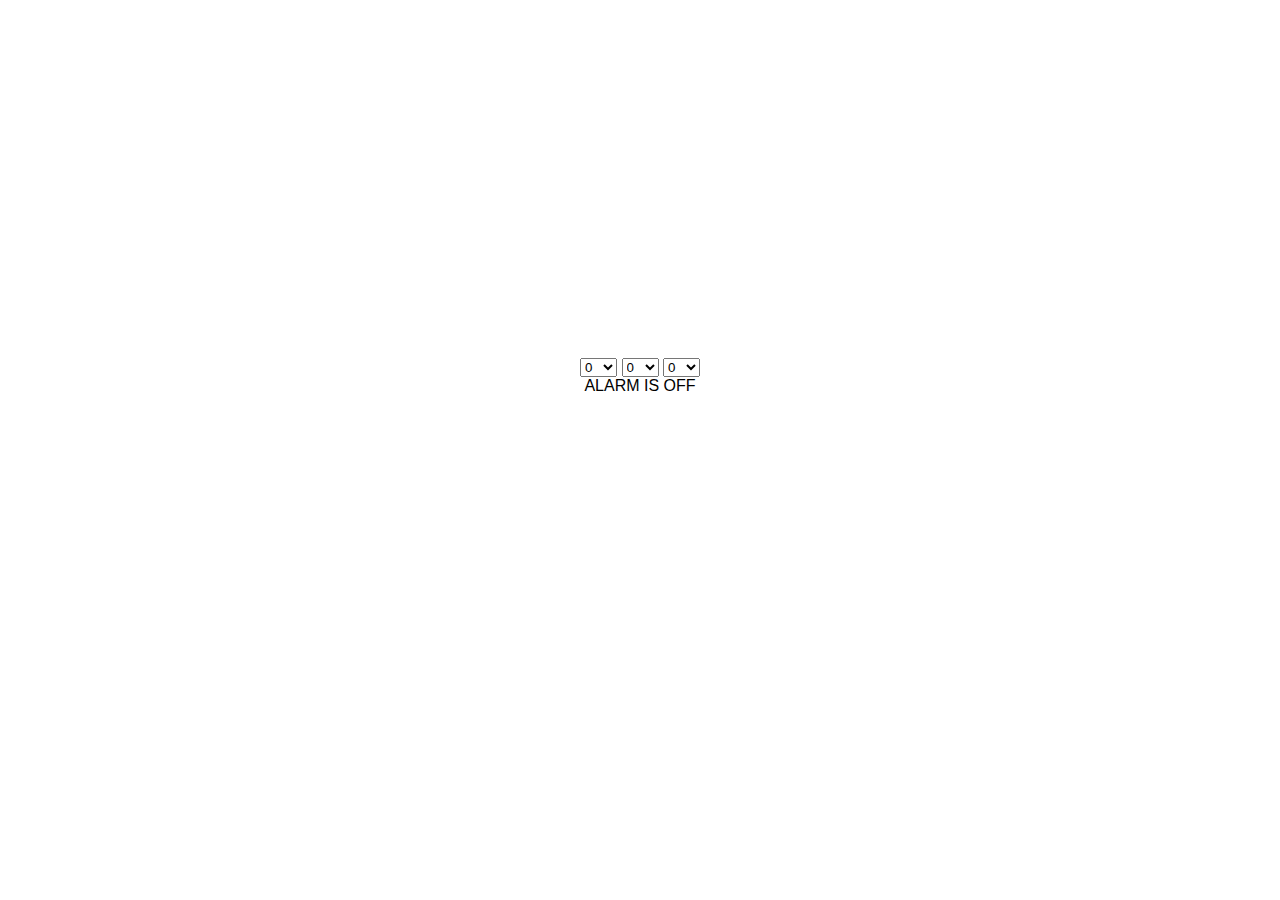
<file: index.html>
<!DOCTYPE html>
<html lang="en">
<head>

	<title>Alert Time</title>
	
	<meta name="author" content="jThei"/> 
	<meta charset="utf-8" />
	<meta name="viewport" content="width=device-width, user-scalable=no, initial-scale=1, maximum-scale=1"/>
	
	<link href="css/clock.css" rel="stylesheet" type="text/css" />
	<link id="theme" rel="stylesheet" type="text/css" />
	<link href="css/slabtext.css" rel="stylesheet" type="text/css" />
	
	<script src="js/jquery.min.js"></script>
	<script src="configure.js"></script>
	<script src="js/jquery.slabtext.min.js"></script>
	<script>
	/*
	 * jQuery Function Toggle Plugin
	 * Copyright 2011, Felix Kling
	 * Dual licensed under the MIT or GPL Version 2 licenses.
	 */
	
	(function($) {
	    $.fn.funcToggle = function(type, data) {
	        var dname = "jqp_eventtoggle_" + type + (new Date()).getTime(),            
	            funcs = Array.prototype.slice.call(arguments, 2),
	            numFuncs = funcs.length,
	            empty = function() {},
	            false_handler = function() {return false;};
	
	        if(typeof type === "object") {
	            for( var key in type) {
	                $.fn.funcToggle.apply(this, [key].concat(type[key]));
	            }
	            return this;
	        }
	        if($.isFunction(data) || data === false) {
	            funcs = [data].concat(funcs);
	            numFuncs += 1;
	            data = undefined;
	        }
	        
	        funcs = $.map(funcs, function(func) {
	            if(func === false) {
	                return false_handler;
	            }
	            if(!$.isFunction(func)) {
	                return empty;
	            }
	            return func;
	        });
	
	        this.data(dname, 0);
	        this.bind(type, data, function(event) {
	            var data = $(this).data(),
	                index = data[dname];
	            funcs[index].call(this, event);
	            data[dname] = (index + 1) % numFuncs;
	        });
	        return this;
	    };
	}(jQuery));
	</script>
	
	<!-- Script by hscripts.com -->
<style type="text/css">
.time { border-width: 0px; }
</style>
<script type="text/javascript">
var set=0;
ver=parseInt(navigator.appVersion);
ie4=(ver>3  && navigator.appName!="Netscape")?1:0;
function play() 
{
 if (ie4) 
     document.all['BGSOUND_ID'].src='sound1.wav';
}
function setv()
{
 var hr2    = document.getElementById('hour2').value;
 var min2   = document.getElementById('min2').value;
 var sec2   = document.getElementById('sec2').value;
 if(hr2<10)
  hr2='0'+hr2;
 if(min2<10)
  min2='0'+min2;
 if(sec2<10)
  sec2='0'+sec2;
 document.getElementById('d2').value=hr2+'*'+min2+'*'+sec2;
 set=1;
 document.getElementById('msg').innerHTML='Alarm is ON';
}
function dis()
{
 var dat= new Date();

 var hr=dat.getHours();
 var min=dat.getMinutes();
 var sec=dat.getSeconds();
 if(hr<10)
  hr='0'+hr;
 if(min<10)
  min='0'+min;
 if(sec<10)
  sec='0'+sec;
 document.getElementById('hour').value=hr;
 document.getElementById('min').value=min;
 document.getElementById('sec').value=sec; 
 var dat2v=document.getElementById('d2').value;
 var dats =hr+'*'+min+'*'+sec;
 if(dat2v==dats && set)
 {
   play();
   alert("Wake Up Now !!!");  
   set=0;
   document.getElementById('msg').innerHTML='Alarm is OFF';
 }
 setTimeout("dis()",500);
}
function prtsel(x)
{
   for(var i=0;i<x;i++)
     document.write("<option value="+i+">"+i+"</option>");
}
</script>


<!-- Script by hscripts.com -->


</head>
<body>

	<div id="statusBar"></div>
	<br><br><br><br><br>
	<div id="container">
		<div id="time">	<span id="hour">00</span>
						<span id="colon" class="blinkme">:</span>
						<span id="minute">00</span>
		</div>
		<div id="day"><h1><span class="slabtext">XXXXXXXX</span></h1></div>
		<div id="date"><h1><span class="slabtext">00</span></h1></div>
		<div id="month"><h3><span class="">XXXXXXXX</span></h3></div>
		<div id="year"><h1><span class="slabtext">XXXX</span></h1></div>
	</div>

	<script src="js/runClock.js"></script>
	
	<!-- Next Bit for DEMO only -->
	<div style="font-size: 12px; line-height: 18px;position: absolute; bottom:0; width: 320px; height: 36px; background: white; text-transform: normal;">

	<!-- bottom Link --
	Click Anywhere to Preview "Colors" Theme<br />
	<a href="https://github.com/jthei/Chronotype.theme">Source on GitHub</a> 
	-->
	
	<script>	
	$(window).funcToggle('click', function() {
	    $("#theme").attr("href", "css/colorsTheme.css");
	    $("#month").css("background-color", "rgb(177, 79, 79)");
	    $("#container").fadeTo(300, 1);
		setTheme = "Colors";
	}, function() {
	    $("#theme").attr("href", "css/default.css");
	    $("#month").css("background-color", "rgb(0, 0, 0)");
	    $("#container").fadeTo(300, 0.6);
		setTheme = "default";
	});
	</script>
	</div>
	<div id="timer">
	<table align=center width=70%>
<tr><td>
 <body onload=dis()>
 <BGSOUND id="BGSOUND_ID" LOOP=1 SRC="silence.wav">
 <input type=hidden id=d2 name=d2>
 <input type=hidden id=hour name=hour size=1 class=time> <!--:-->
 <input type=hidden id=min name=min size=1 class=time> <!--:-->
 <input type=hidden id=sec name=sec size=1 class=time>
 <br/>
 
 <select id=hour2 name=hour2 onChange="setv()">
 <script type='text/javascript'>prtsel(25);</script>
 </select>
 <select id=min2 name=min2 onChange="setv()">
 <script type='text/javascript'>prtsel(61);</script>
 </select>
 <select id=sec2 name=sec2 onChange="setv()">
 <script type='text/javascript'>prtsel(61);</script>
 </select><br>
 <div id=msg>Alarm is OFF</div>
 </body>
</td></tr></table>

	</div>

</body>
</html>
</file>
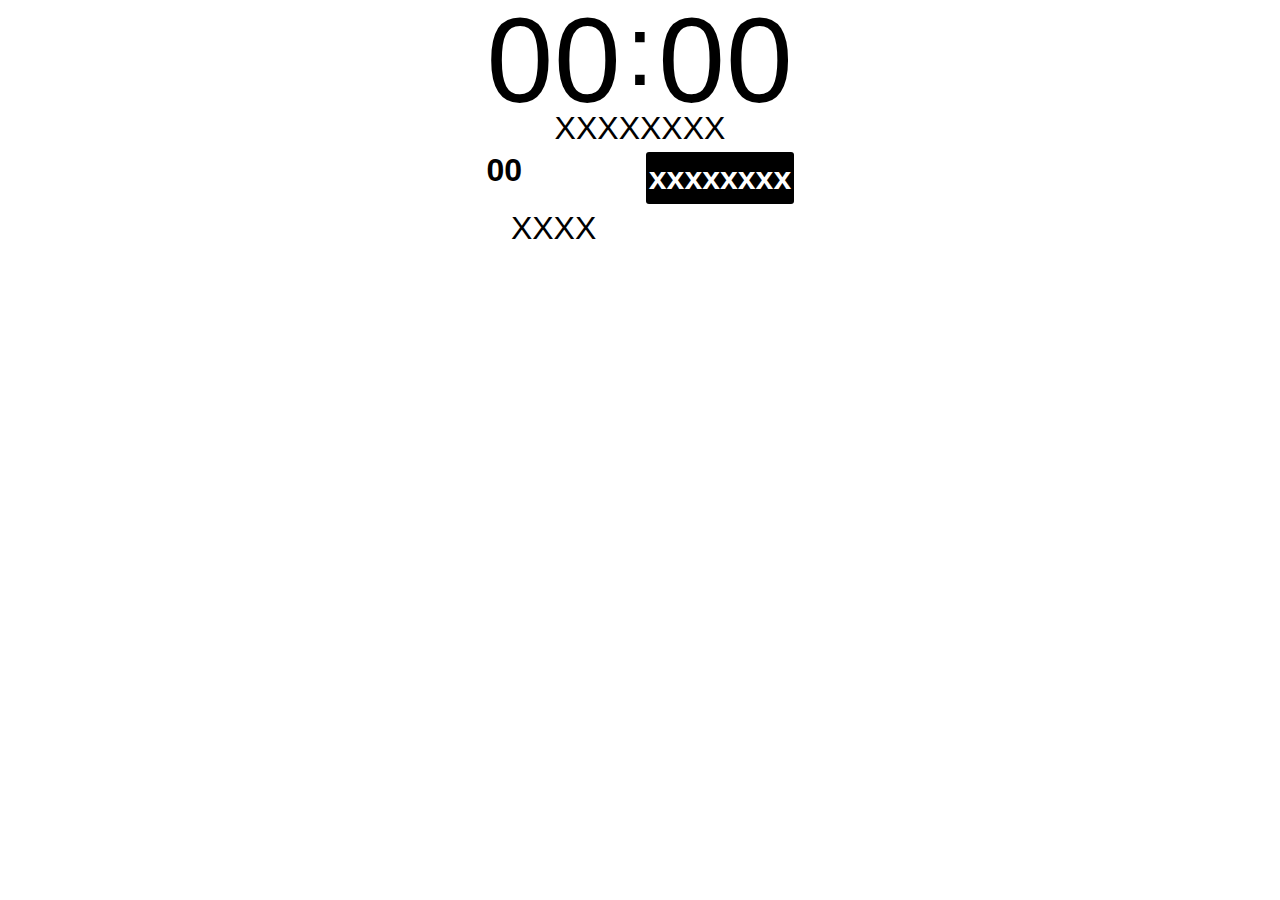
<file: LockBackground.html>
<!DOCTYPE html>
<html lang="en">
<head>
	<title>Chronotype</title>
	<meta name="author" content="jThei"/> 
	<meta charset="utf-8" />
	<meta name="viewport" content="width=device-width, user-scalable=no, initial-scale=1, maximum-scale=1"/>
	<link href="css/clock.css" rel="stylesheet" type="text/css" />
	<link class="theme" href="css/default.css" rel="stylesheet" type="text/css" />
	<link href="css/slabtext.css" rel="stylesheet" type="text/css" />
	<script src="js/jquery.min.js"></script>
	<script src="configure.js"></script>
	<script src="js/jquery.slabtext.min.js"></script>
</head>
<body>
	<div id="time">	<span id="hour">00</span>
					<span id="colon" class="blinkme">:</span>
					<span id="minute">00</span>
	</div>
	<div id="day"><h1><span class="slabtext">XXXXXXXX</span></h1></div>
	<div id="date"><h1><span class="slabtext">00</span></h1></div>
	<div id="month"><h3><span class="">XXXXXXXX</span></h3></div>
	<div id="year"><h1><span class="slabtext">XXXX</span></h1></div>
	<script src="js/runClock.js"></script>
</body>
</html>
</file>
<file: css/clock.css>
@font-face {
    font-family: 'TGA-Regular';
    src: url('texgyreadventor-regular-webfont.svg') format('svg');
    font-weight: normal;
    font-style: normal;

}
html 
        {
        font-family: 'TGA-Regular', Helvetica, sans-serif;
        }
body 
        {
        width: 320px;
        overflow: hidden;
        margin: 0 auto;
        text-align: center;
        text-transform: uppercase;
        z-index: 0;
        }
#container
        {
        opacity: 0;
        margin: 0 auto;
        overflow:hidden;
        }
h1,
h3
        {
        font-weight: normal;
        margin: 0;
        }
#time
        {
        width: 97%;
        height: 140px;
        margin: 0 auto; 
        margin-bottom: -30px;
        }
#hour,
#minute
        {
        word-spacing: 0px; 
        letter-spacing: 0.8px; 
        font-size: 120px; 
        line-height: 1em;
        }
#day 
        {
        width: 92%;
        padding-bottom: 5px;
        margin: 0 auto;
        }
#date,
#month,
#year 
        {
        float: left;
        }
#date
        {
        width: 50%;
        text-align: left;
        margin-left: 2%;
        }
#date h1
        {
        font-weight: bold;
        }
#month,
#year
        {
        width: 46%;
        }
#month
        {
        height: 52px;
        border-radius: 3px;
        margin: 0 0 2% 0;
        text-transform: lowercase;
        background: #000;
        }
#month h3
        {
        font-size: 32px;
        line-height: 52px;
        color: #fff;
        font-weight: bold;
        }
.blinkme
        {
        vertical-align: top;
        font-size: 100px;
        line-height: 1em;
        }

#statusBar
        {
        display: none;
        width: 320px;
        height: 20px;
        position: absolute;
        top: 0;
        left: auto;
        background: #000;
        opacity: 0.3;
        }
</file>
<file: css/slabtext.css>
.slabtexted .slabtext{display:-moz-inline-box;display:inline-block;white-space:nowrap}.slabtextinactive .slabtext{display:inline;white-space:normal;font-size:1em !important;letter-spacing:inherit !important;word-spacing:inherit !important;*letter-spacing:0 !important;*word-spacing:0 !important;}.slabtextdone .slabtext{display:block;line-height:0.9;}
</file>
<file: css/default.css>
/*Nothing to see Here*/
</file>
